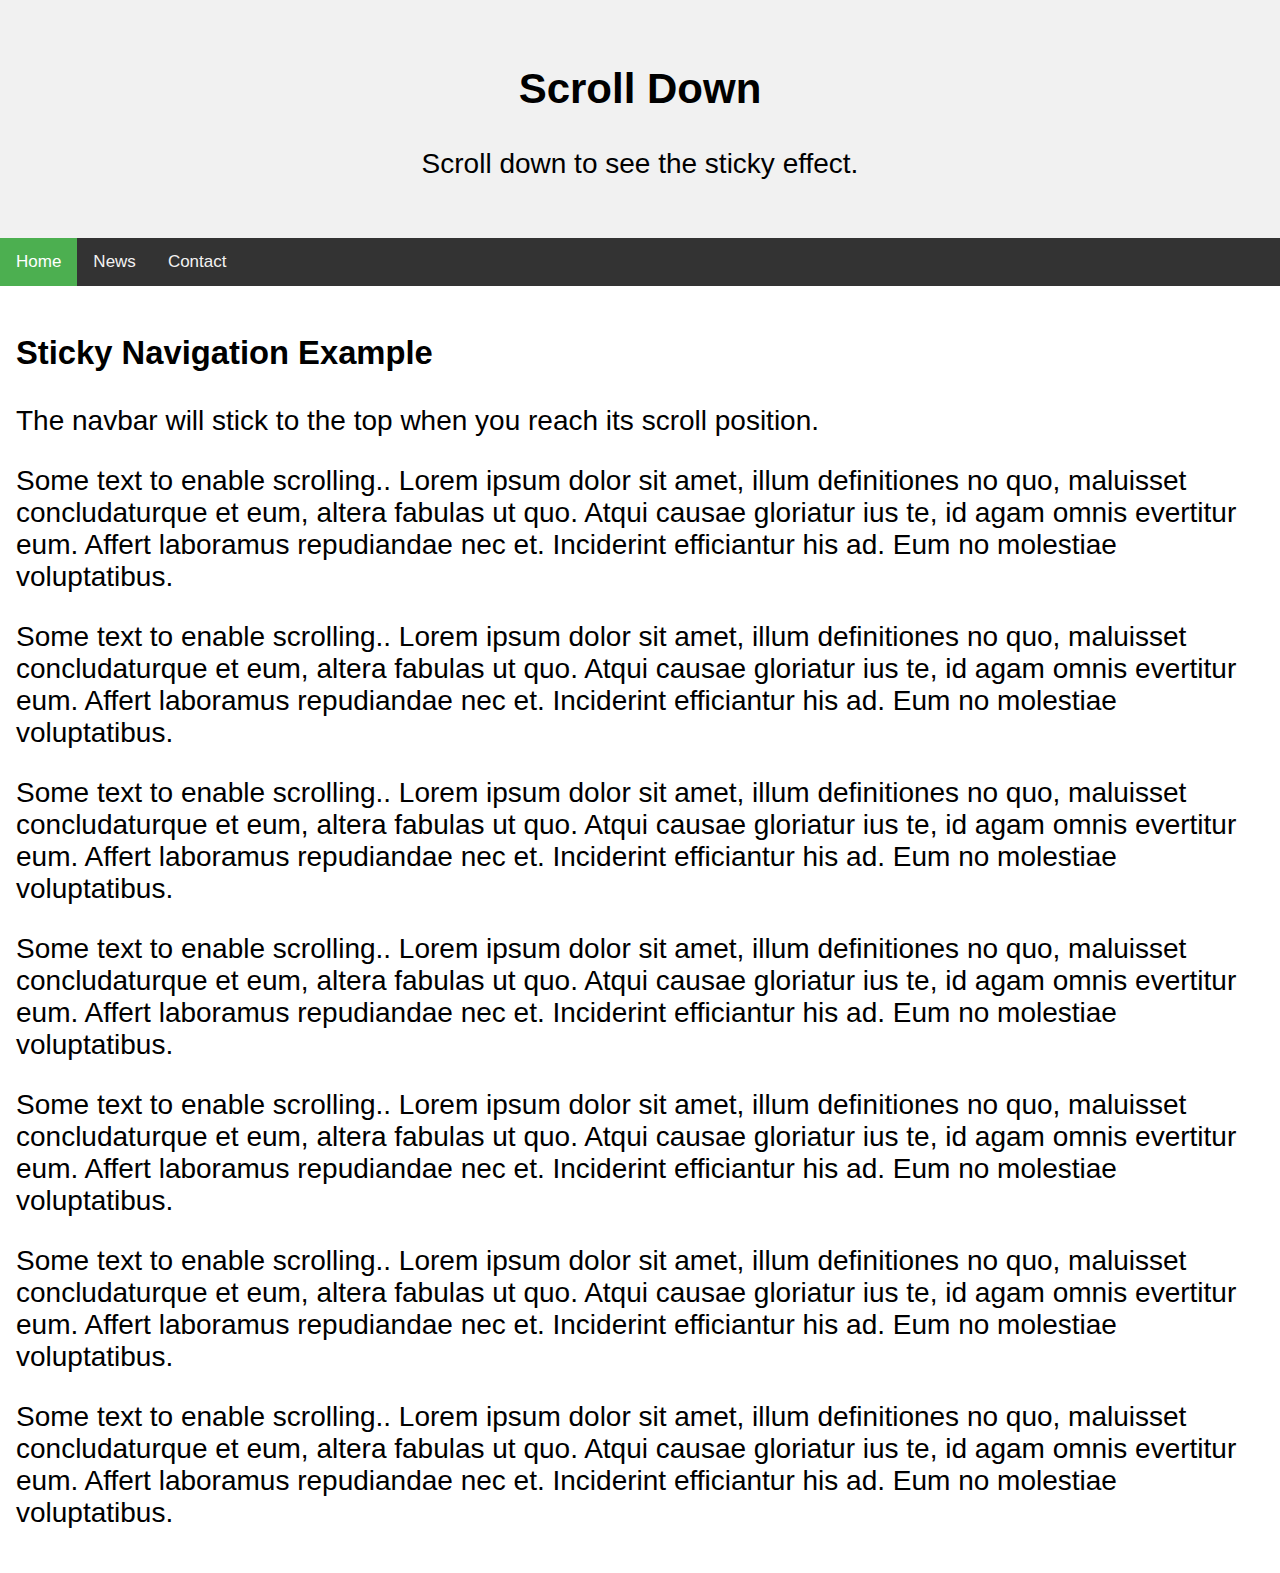
<file: main.html>
<!DOCTYPE html>
<html>
    <head>
        <meta name="viewport" content="width=device-width, initial-scale=1">
        <style>
            body {
                margin: 0;
                font-size: 28px;
                font-family: Arial, Helvetica, sans-serif;
                }

            .header {
                background-color: #f1f1f1;
                padding: 30px;
                text-align: center;
                }

            #navbar {
                overflow: hidden;
                 background-color: #333;
                }

            #navbar a {
                float: left;
                display: block;
                color: #f2f2f2;
                text-align: center;
                padding: 14px 16px;
                text-decoration: none;
                font-size: 17px;
                }

            #navbar a:hover {
                background-color: #ddd;
                color: black;
                }

            #navbar a.active {
                background-color: #4CAF50;
                color: white;
                }

            .content {
                padding: 16px;
                }

            .sticky {
                position: fixed;
                top: 0;
                width: 100%;
                }

            .sticky + .content {
                padding-top: 60px;
                }
        </style>
    </head>
    <body>

        <div class="header">
            <h2>Scroll Down</h2>
            <p>Scroll down to see the sticky effect.</p>
        </div>

        <div id="navbar">
            <a class="active" href="javascript:void(0)">Home</a>
            <a href="javascript:void(0)">News</a>
            <a href="javascript:void(0)">Contact</a>
        </div>

        <div class="content">
            <h3>Sticky Navigation Example</h3>
            <p>The navbar will stick to the top when you reach its scroll position.</p>
            <p>Some text to enable scrolling.. Lorem ipsum dolor sit amet, illum definitiones no quo, maluisset concludaturque et eum, altera fabulas ut quo. Atqui causae gloriatur ius te, id agam omnis evertitur eum. Affert laboramus repudiandae nec et. Inciderint efficiantur his ad. Eum no molestiae voluptatibus.</p>
            <p>Some text to enable scrolling.. Lorem ipsum dolor sit amet, illum definitiones no quo, maluisset concludaturque et eum, altera fabulas ut quo. Atqui causae gloriatur ius te, id agam omnis evertitur eum. Affert laboramus repudiandae nec et. Inciderint efficiantur his ad. Eum no molestiae voluptatibus.</p>
            <p>Some text to enable scrolling.. Lorem ipsum dolor sit amet, illum definitiones no quo, maluisset concludaturque et eum, altera fabulas ut quo. Atqui causae gloriatur ius te, id agam omnis evertitur eum. Affert laboramus repudiandae nec et. Inciderint efficiantur his ad. Eum no molestiae voluptatibus.</p>
            <p>Some text to enable scrolling.. Lorem ipsum dolor sit amet, illum definitiones no quo, maluisset concludaturque et eum, altera fabulas ut quo. Atqui causae gloriatur ius te, id agam omnis evertitur eum. Affert laboramus repudiandae nec et. Inciderint efficiantur his ad. Eum no molestiae voluptatibus.</p>
            <p>Some text to enable scrolling.. Lorem ipsum dolor sit amet, illum definitiones no quo, maluisset concludaturque et eum, altera fabulas ut quo. Atqui causae gloriatur ius te, id agam omnis evertitur eum. Affert laboramus repudiandae nec et. Inciderint efficiantur his ad. Eum no molestiae voluptatibus.</p>
            <p>Some text to enable scrolling.. Lorem ipsum dolor sit amet, illum definitiones no quo, maluisset concludaturque et eum, altera fabulas ut quo. Atqui causae gloriatur ius te, id agam omnis evertitur eum. Affert laboramus repudiandae nec et. Inciderint efficiantur his ad. Eum no molestiae voluptatibus.</p>
            <p>Some text to enable scrolling.. Lorem ipsum dolor sit amet, illum definitiones no quo, maluisset concludaturque et eum, altera fabulas ut quo. Atqui causae gloriatur ius te, id agam omnis evertitur eum. Affert laboramus repudiandae nec et. Inciderint efficiantur his ad. Eum no molestiae voluptatibus.</p>
        </div>

        <script>
            window.onscroll = function() {stickyNavbar()};

            var navbar = document.getElementById("navbar");
            var sticky = navbar.offsetTop;

            function stickyNavbar() 
            {
                if (window.pageYOffset >= sticky) 
                {
                    navbar.classList.add("sticky")
                } 

                else 
                {
                    navbar.classList.remove("sticky");
                }
            }
        </script>

    </body>
</html>
</file>
